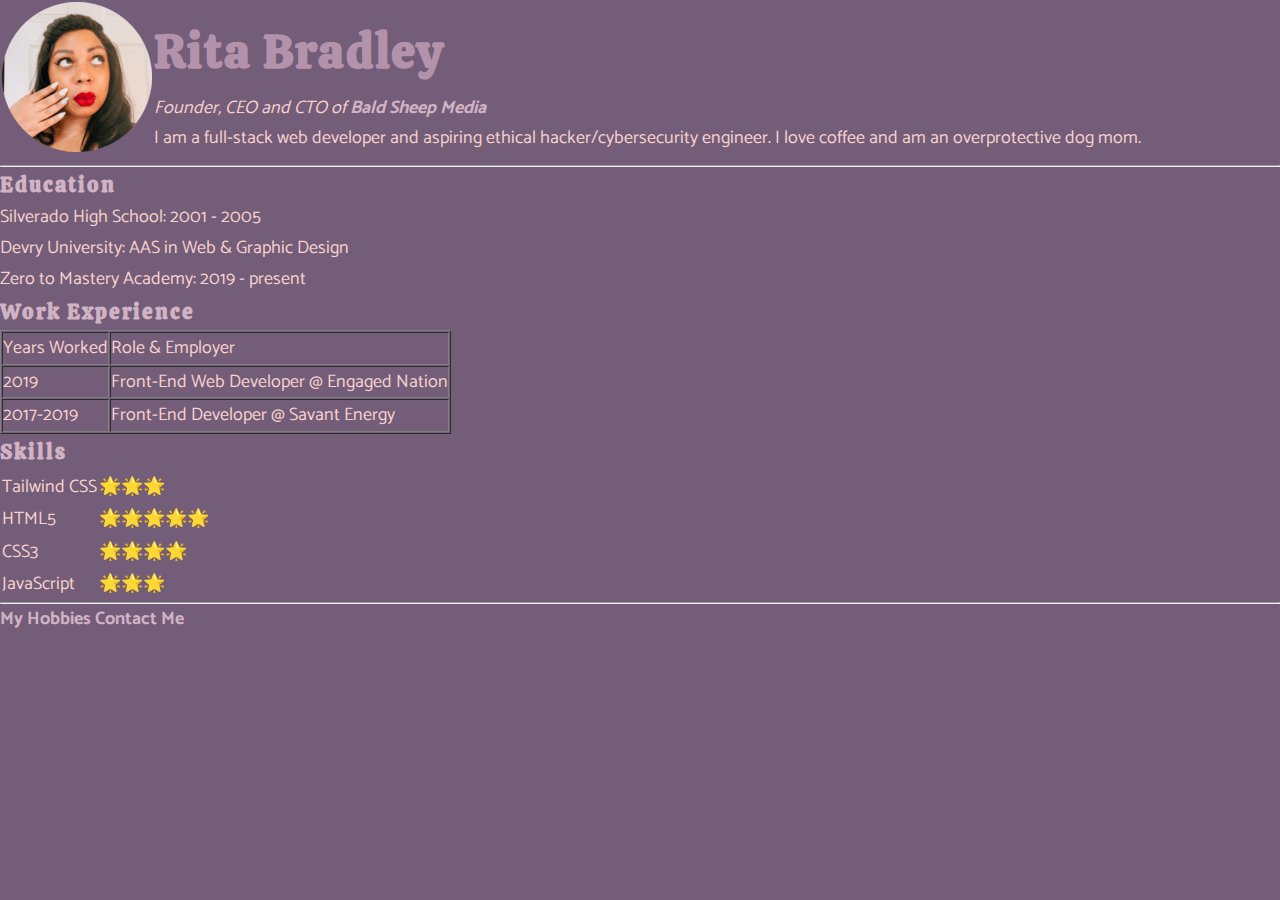
<file: index.html>
<!DOCTYPE html>
<html lang="en">

    <head>
        <meta charset="UTF-8">
        <meta http-equiv="X-UA-Compatible" content="IE=edge">
        <meta name="viewport" content="width=device-width, initial-scale=1.0">
        <title>Rita's Personal Site</title>
        <link rel="preconnect" href="https://fonts.bunny.net">
        <link href="https://fonts.bunny.net/css?family=calistoga:400|catamaran:100,400,700,900" rel="stylesheet" />
        <link rel="stylesheet" href="style.css">
    </head>

    <body>
        <table cellpadding="20">
            <tr>
                <td><img src="./img/me.png" alt="Rita's profile picture"></td>
                <td>
                    <h1>Rita Bradley</h1>
                    <p><em>Founder, CEO and CTO of <a href="https://baldsheepmedia.com">Bald Sheep Media</a></em></p>
                    <p>
                        I am a full-stack web developer and aspiring ethical hacker/cybersecurity engineer.
                        I love coffee and am an overprotective dog mom.
                    </p>
                </td>
            </tr>
        </table>
        <hr>
        <h3>Education</h3>
        <ul>
            <li>Silverado High School: 2001 - 2005</li>
            <li>Devry University: AAS in Web & Graphic Design</li>
            <li>Zero to Mastery Academy: 2019 - present</li>
        </ul>
        <h3>Work Experience</h3>
        <table border="1" cellspacing="1" cellpadding="10">
            <thead>
                <tr>
                    <td>Years Worked</td>
                    <td>Role & Employer</td>

                </tr>
            </thead>
            <tbody>
                <tr>
                    <td>2019</td>
                    <td>Front-End Web Developer @ Engaged Nation</td>
                </tr>
                <tr>
                    <td>2017-2019</td>
                    <td>Front-End Developer @ Savant Energy</td>
                </tr>
            </tbody>
        </table>
        <h3>Skills</h3>
        <table cellpadding="10">
            <tr>
                <td>Tailwind CSS</td>
                <td>🌟🌟🌟</td>
            </tr>
            <tr>
                <td>HTML5</td>
                <td>🌟🌟🌟🌟🌟</td>
            </tr>
            <tr>
                <td>CSS3</td>
                <td>🌟🌟🌟🌟</td>
            </tr>
            <tr>
                <td>JavaScript</td>
                <td>🌟🌟🌟</td>
            </tr>
        </table>
        <hr>
        <a href="hobbies.html">My Hobbies</a>
        <a href="contact.html">Contact Me</a>
    </body>

</html>
</file>
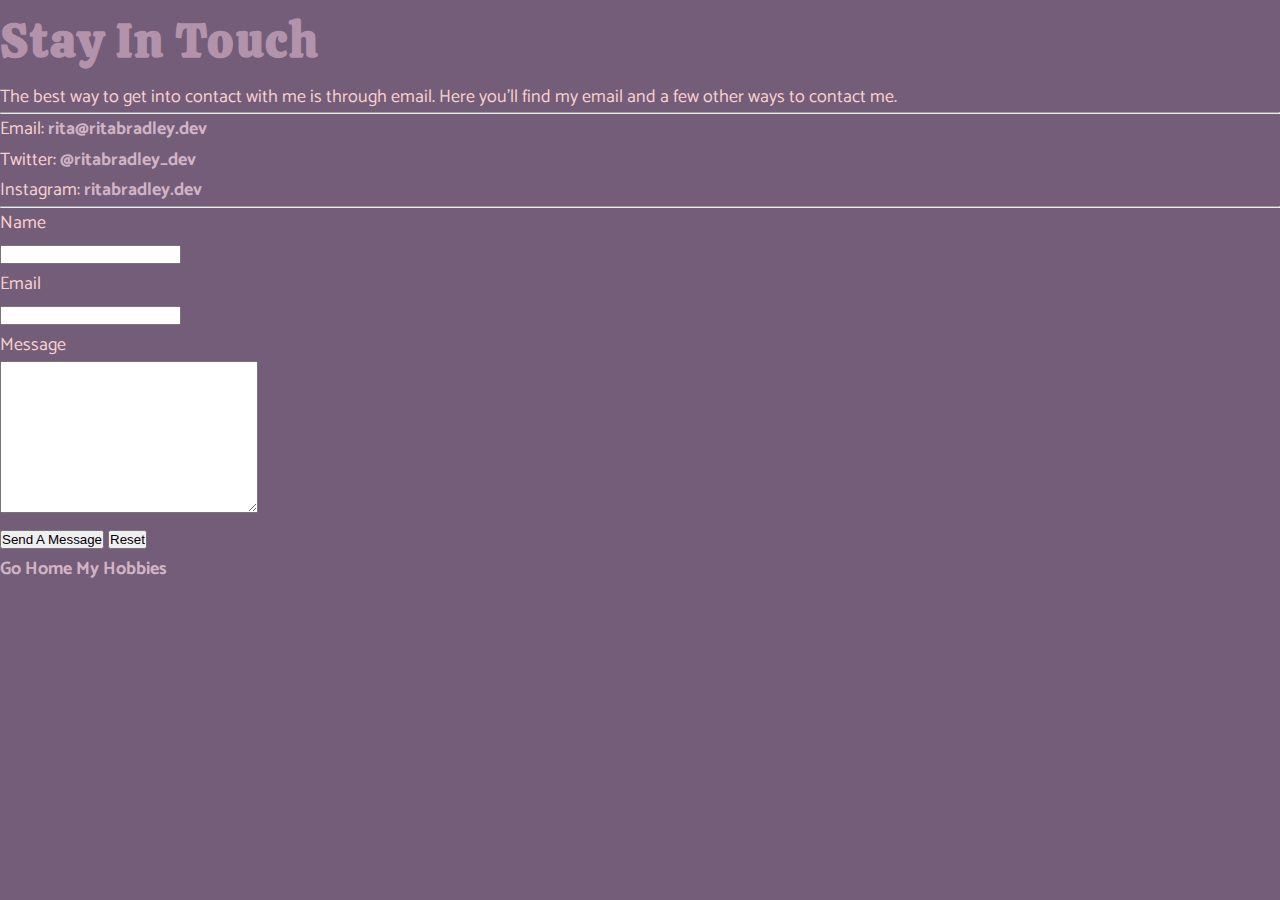
<file: contact.html>
<!DOCTYPE html>
<html lang="en">

    <head>
        <meta charset="UTF-8">
        <meta http-equiv="X-UA-Compatible" content="IE=edge">
        <meta name="viewport" content="width=device-width, initial-scale=1.0">
        <title>Rita's Personal Page | Contact Info</title>
        <link rel="preconnect" href="https://fonts.bunny.net">
        <link href="https://fonts.bunny.net/css?family=calistoga:400|catamaran:100,400,700,900" rel="stylesheet" />
        <link rel="stylesheet" href="style.css">
    </head>

    <body>
        <h1>Stay In Touch</h1>
        <p>
            The best way to get into contact with me is through email. Here you'll find my email and a few other ways to
            contact me.
        </p>
        <hr>
        <ul>
            <li>Email: <a href="mailto:rita@ritabradley.dev">rita@ritabradley.dev</a></li>
            <li>Twitter: <a href="https://twitter.com/ritabradley_dev" target="_blank">@ritabradley_dev</a></li>
            <li>Instagram: <a href="https://instagram.com/ritabradley_dev" target="_blank">ritabradley.dev</a></li>
        </ul>
        <hr>
        <form action="mailto:rita@ritabradley.dev" method="post" enctype="text/plain">
            <label for=" name">Name </label><br>
            <input type="text" name="name" id="name" required><br>
            <label for=" email">Email </label><br>
            <input type="email" name="email" id="email" required><br>
            <label for=" message">Message </label><br>
            <textarea name="message" id="message" rows="10" cols="30"></textarea><br>
            <button type="submit">Send A Message</button>
            <button type="reset">Reset</button>
        </form>
        <a href="index.html">Go Home</a>
        <a href="hobbies.html">My Hobbies</a>
    </body>

</html>
</file>
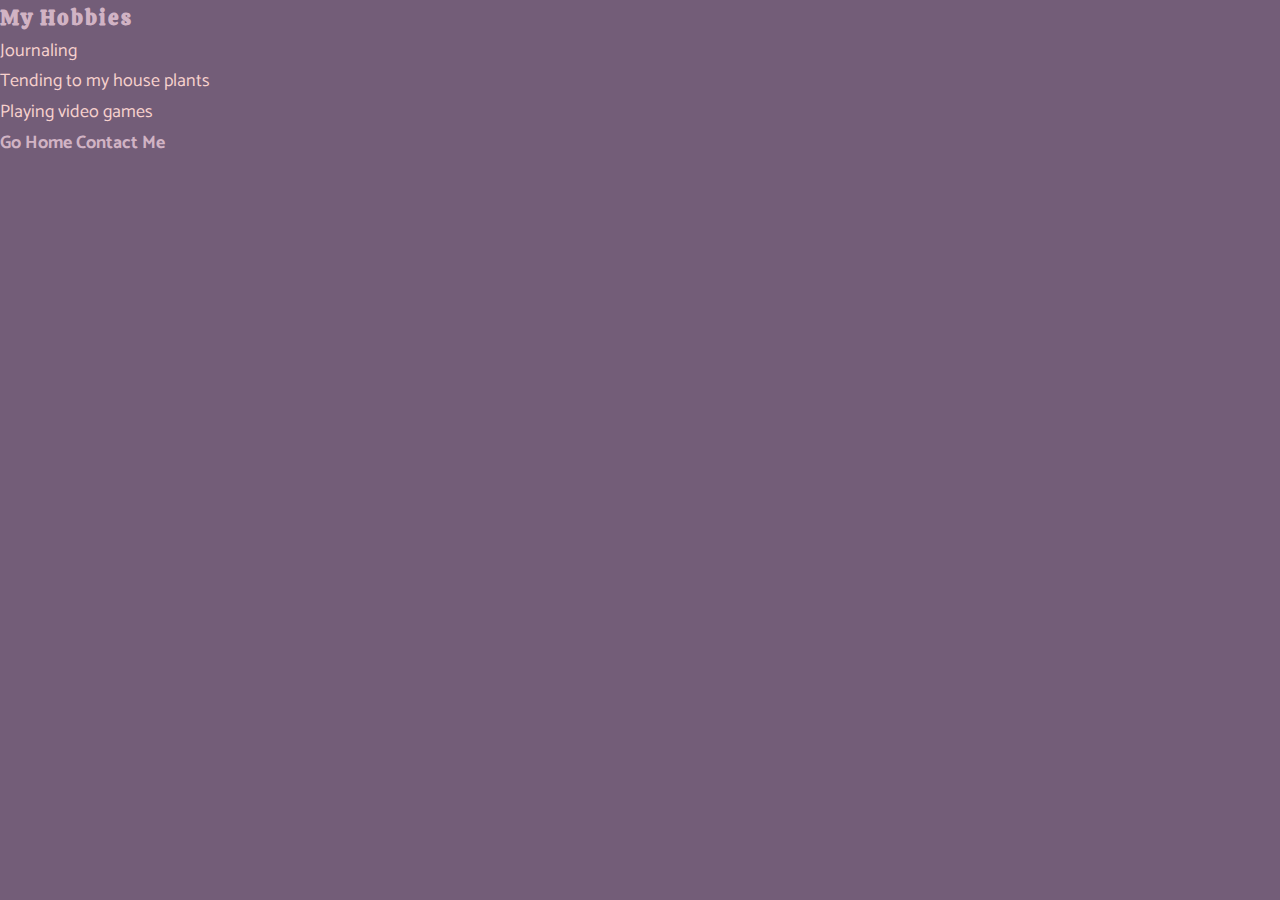
<file: hobbies.html>
<!DOCTYPE html>
<html lang="en">

    <head>
        <meta charset="UTF-8">
        <meta http-equiv="X-UA-Compatible" content="IE=edge">
        <meta name="viewport" content="width=device-width, initial-scale=1.0">
        <title>Rita's Personal Page | My Hobbies</title>
        <link rel="preconnect" href="https://fonts.bunny.net">
        <link href="https://fonts.bunny.net/css?family=calistoga:400|catamaran:100,400,700,900" rel="stylesheet" />
        <link rel="stylesheet" href="style.css">
    </head>

    <body>
        <h3>My Hobbies</h3>
        <ol>
            <li>Journaling</li>
            <li>Tending to my house plants</li>
            <li>Playing video games</li>
        </ol>
        <a href="index.html">Go Home</a>
        <a href="contact.html">Contact Me</a>
    </body>

</html>
</file>
<file: style.css>
* {
    margin: 0;
    padding: 0;
    box-sizing: border-box;
}

body {
    background-color: #735d78;
    color: #f7d1cd;
    font-family: 'Catamaran', sans-serif;
    font-weight: 400;
    font-size: 18px;
    line-height: 1.7;
}

h1, h2, h3, h4, h5, h6 {
    font-family: 'Calistoga', display;
    letter-spacing: 2px;
}

h1 {
    color: #b392ac;
    font-size: 48px;
}

h3 {
    color: #d1b3c4;
}

a {
    color: #d1b3c4;
    text-decoration: none;
    font-weight: 700;
}
</file>
